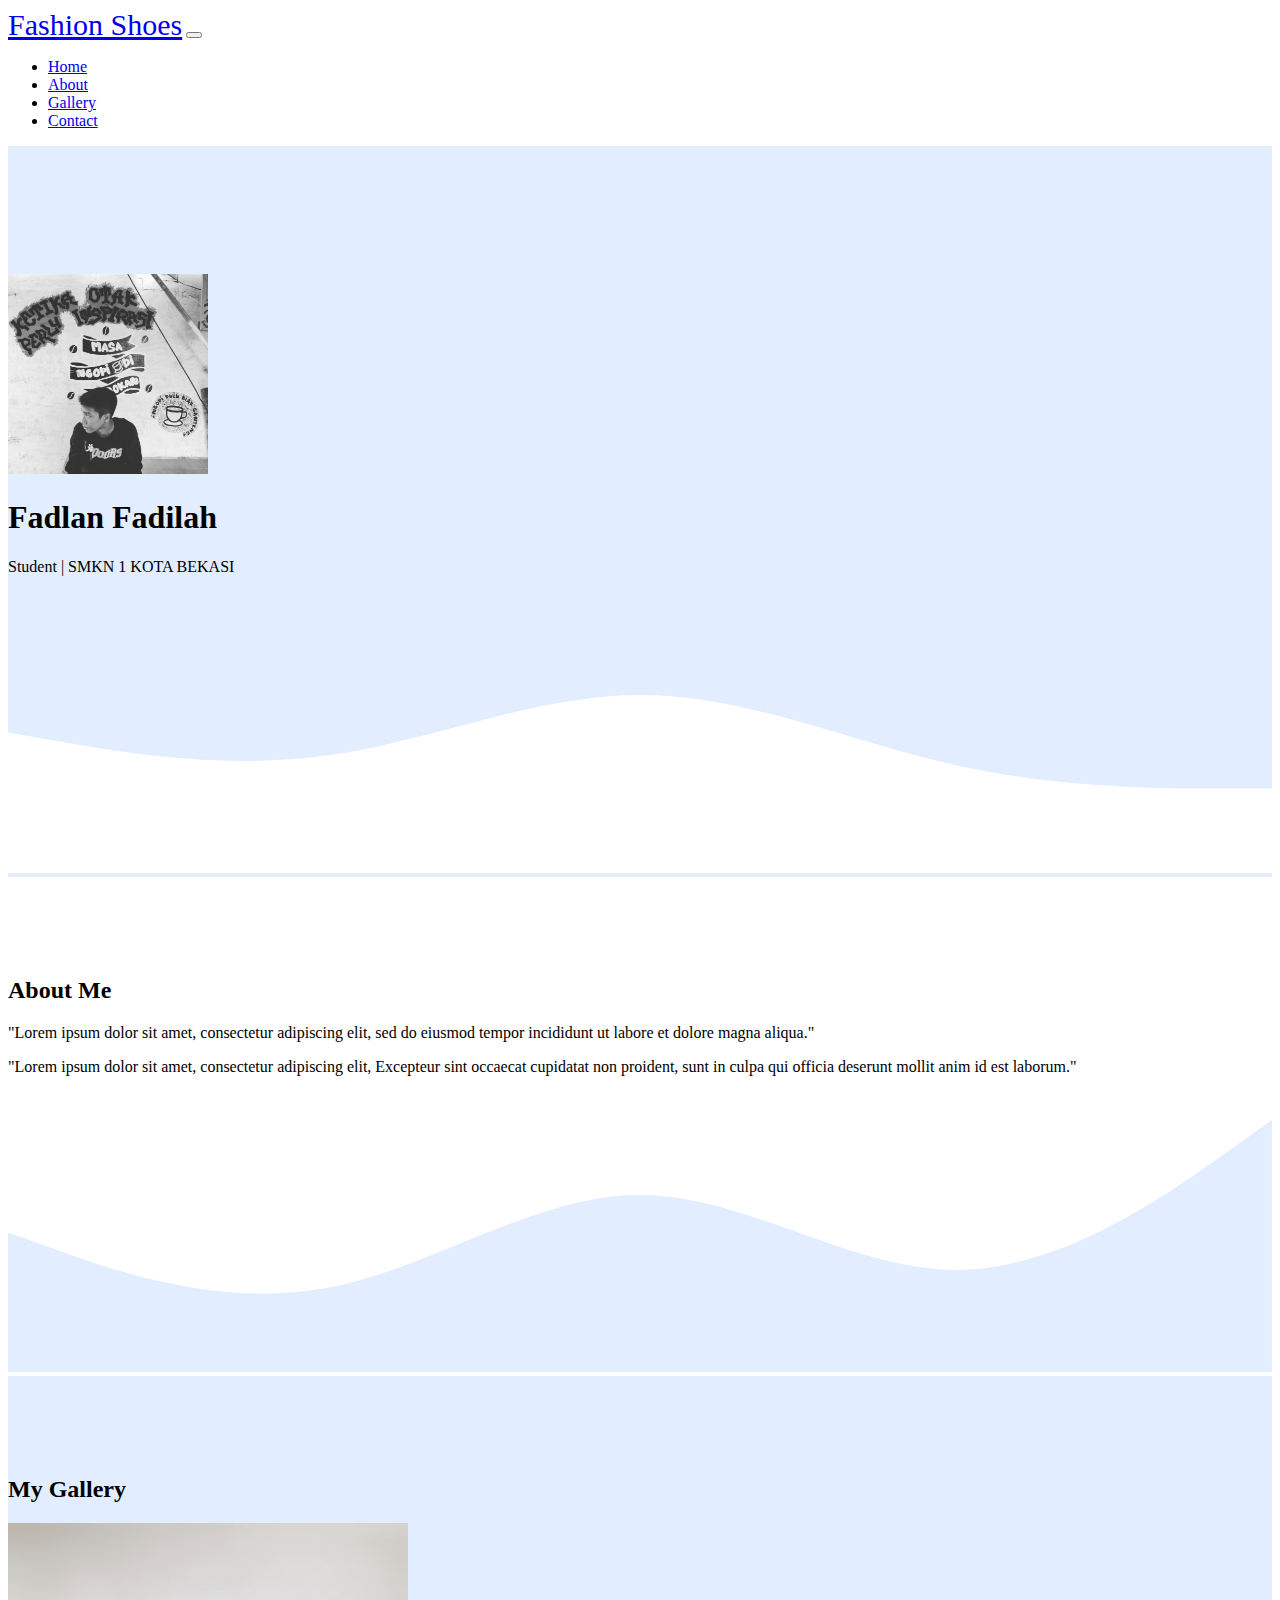
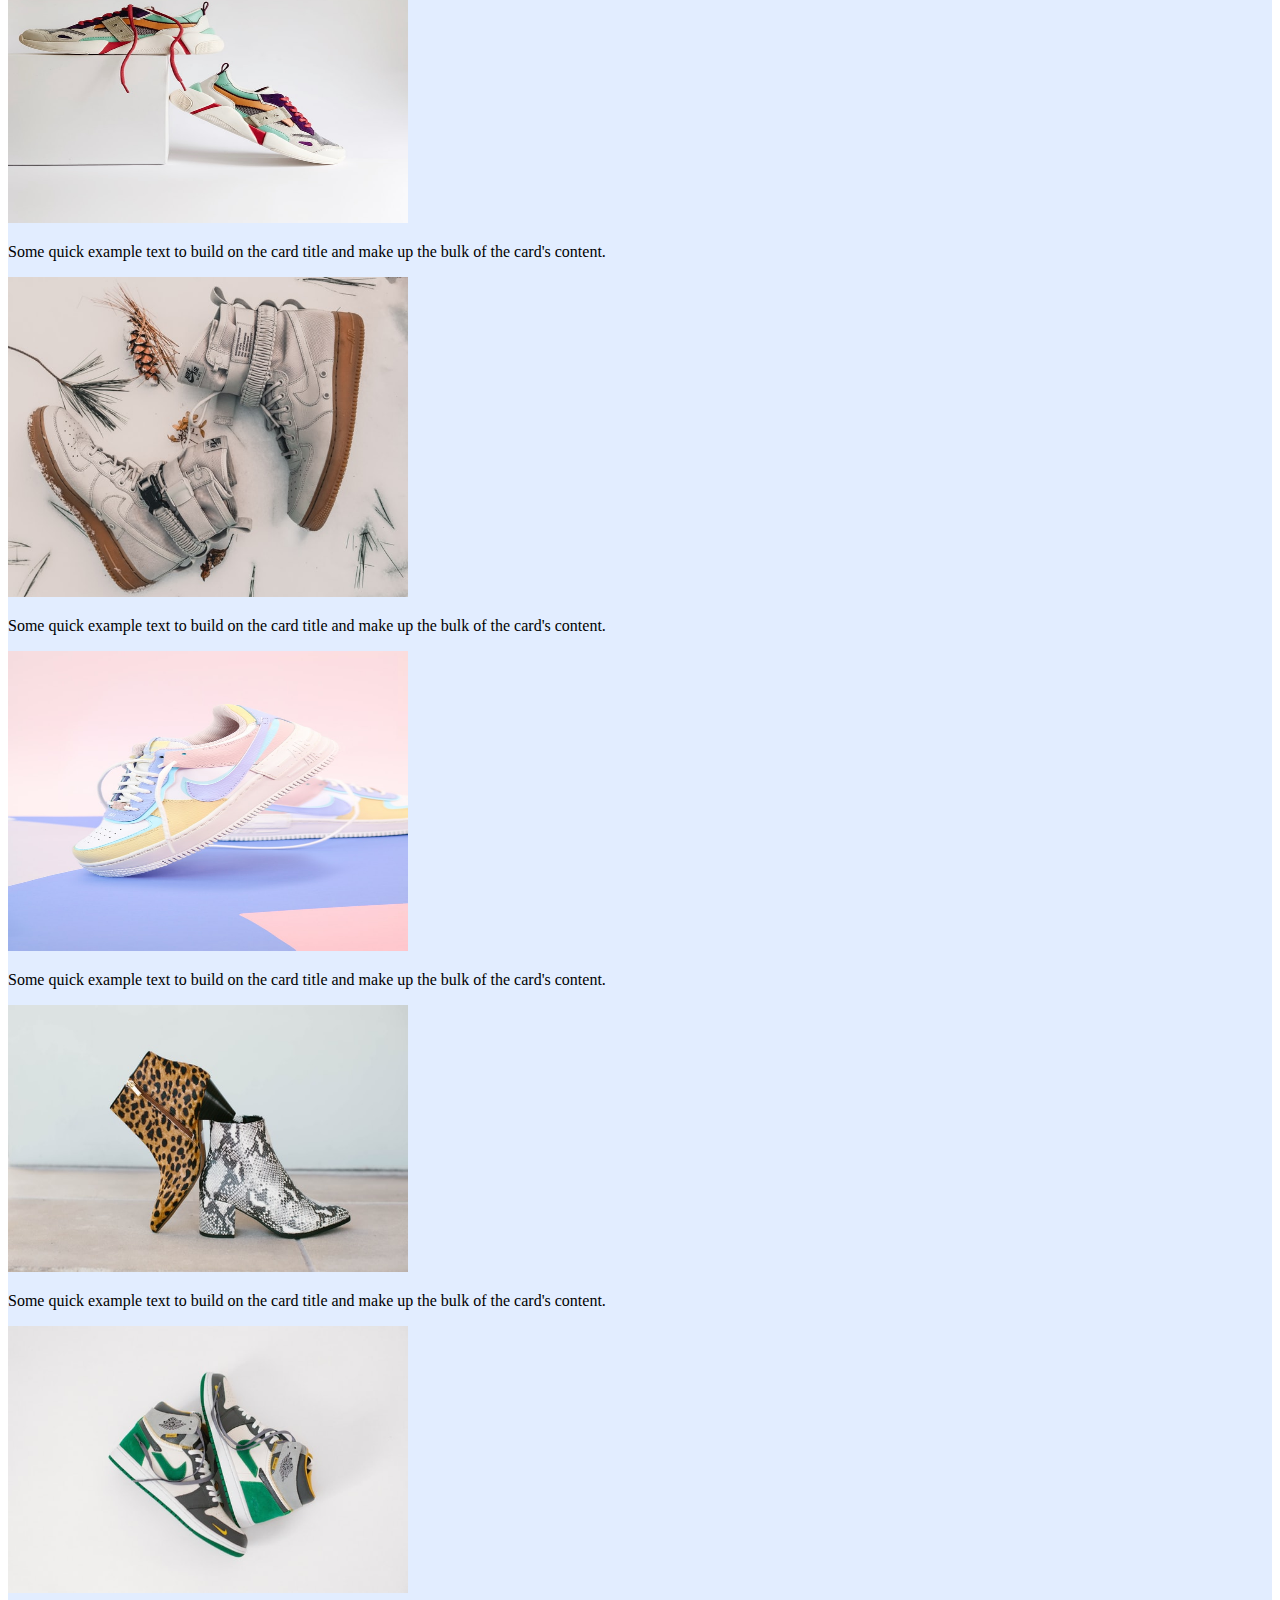
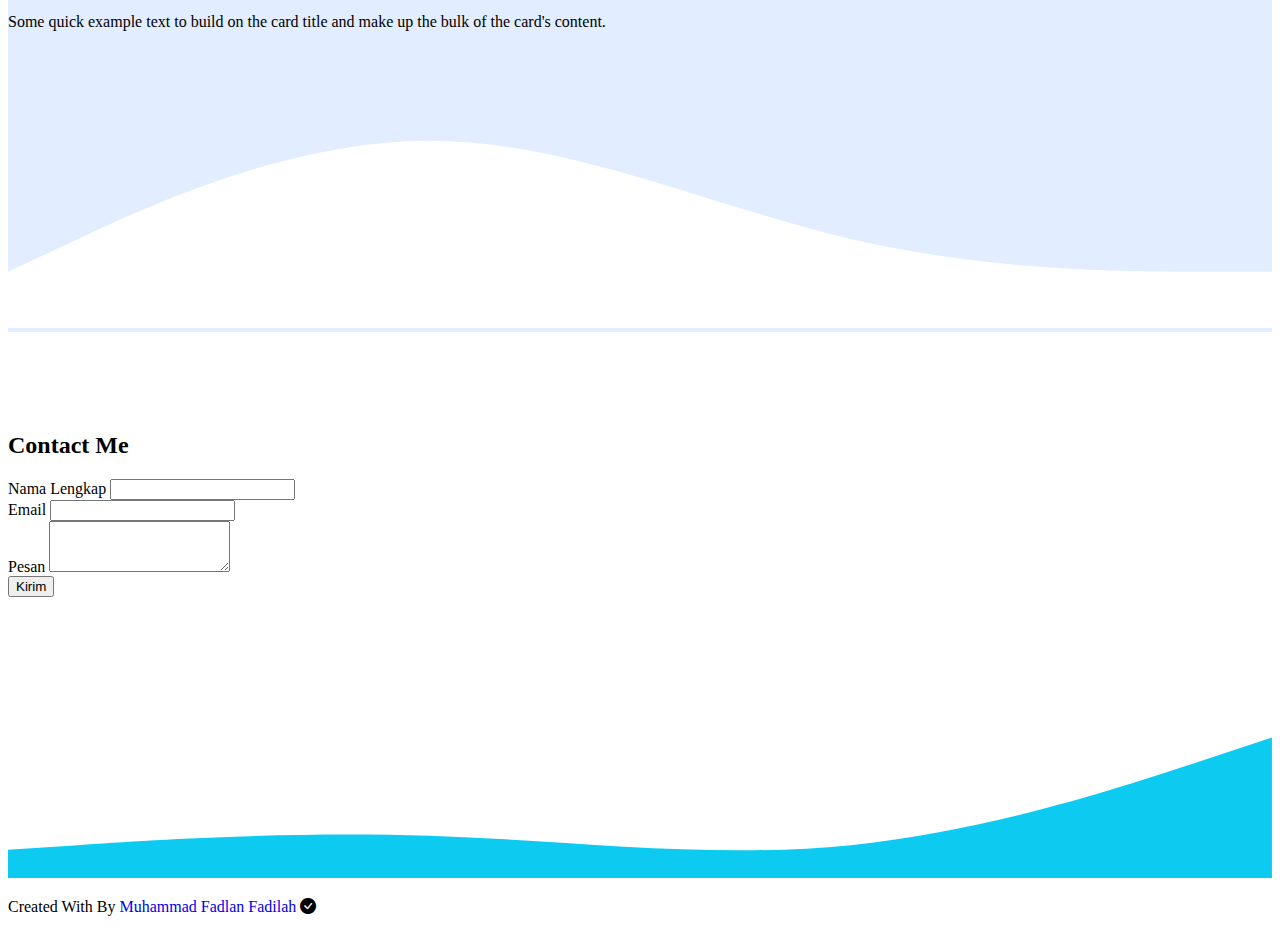
<file: Bootstrap/index.html>
<!doctype html>
<html lang="en">
  <head>
    <!-- Required meta tags -->
    <meta charset="utf-8">
    <meta name="viewport" content="width=device-width, initial-scale=1">

    <!-- Bootstrap CSS -->
    <link href="https://cdn.jsdelivr.net/npm/bootstrap@5.0.1/dist/css/bootstrap.min.css" rel="stylesheet" integrity="sha384-+0n0xVW2eSR5OomGNYDnhzAbDsOXxcvSN1TPprVMTNDbiYZCxYbOOl7+AMvyTG2x" crossorigin="anonymous">

    <!-- Bootstrap Icons -->
    <link rel="stylesheet" href="https://cdn.jsdelivr.net/npm/bootstrap-icons@1.5.0/font/bootstrap-icons.css">
    <!-- My CSS -->
    <link rel="stylesheet" href="style.css">

    <title>My Portofolio | Fadlan Fadilah</title>
  </head>
  <body id="home">

    <!-- Navbar -->
    <nav class="navbar navbar-expand-lg navbar-dark bg-info shadow fixed-top">
  <div class="container">
    <a class="navbar-brand" href="#">Fashion Shoes</a>
    <button class="navbar-toggler" type="button" data-bs-toggle="collapse" data-bs-target="#navbarNav" aria-controls="navbarNav" aria-expanded="false" aria-label="Toggle navigation">
      <span class="navbar-toggler-icon"></span>
    </button>
    <div class="collapse navbar-collapse" id="navbarNav">
      <ul class="navbar-nav ms-auto">
        <li class="nav-item">
          <a class="nav-link active" aria-current="page" href="#home">Home</a>
        </li>
        <li class="nav-item">
          <a class="nav-link" href="#about">About</a>
        </li>
        <li class="nav-item">
          <a class="nav-link" href="#gallery">Gallery</a>
        </li>
        <li class="nav-item">
          <a class="nav-link" href="#contact">Contact</a>
        </li>
      </ul>
    </div>
  </div>
</nav>
    <!-- Akhir Navbar -->

    <!-- Jumbotron -->
<section class="jumbotron text-center">
  <img src="img/fadlanfdlh.png" alt="Fadlan Fadilah" width="200" class="rounded-circle img-thumbnail">
  <h1 class="display-4">Fadlan Fadilah</h1>
  <p class="lead">Student | SMKN 1 KOTA BEKASI</p>
  <svg xmlns="http://www.w3.org/2000/svg" viewBox="0 0 1440 320"><path fill="#FFFFFF" fill-opacity="1" d="M0,160L60,170.7C120,181,240,203,360,186.7C480,171,600,117,720,117.3C840,117,960,171,1080,197.3C1200,224,1320,224,1380,224L1440,224L1440,320L1380,320C1320,320,1200,320,1080,320C960,320,840,320,720,320C600,320,480,320,360,320C240,320,120,320,60,320L0,320Z"></path></svg>
</section>
    <!-- Akhir Jumbotron -->

    <!-- About -->
    <section id="about">
      <div class="container">
        <div class="row text-center mb-5">
          <div class="col">
            <h2>About Me</h2>
          </div>
        </div>
        <div class="row justify-content-center fs-5 text-center">
          <div class="col-md-4">
            <p>"Lorem ipsum dolor sit amet, consectetur adipiscing elit, sed do eiusmod tempor incididunt ut labore et dolore magna aliqua."</p>
          </div>
          <div class="col-md-4">
            <p>"Lorem ipsum dolor sit amet, consectetur adipiscing elit, Excepteur sint occaecat cupidatat non proident, sunt in culpa qui officia deserunt mollit anim id est laborum."</p>
          </div>
        </div>
      </div>
      <svg xmlns="http://www.w3.org/2000/svg" viewBox="0 0 1440 320"><path fill="#e2edff" fill-opacity="1" d="M0,160L60,181.3C120,203,240,245,360,224C480,203,600,117,720,117.3C840,117,960,203,1080,202.7C1200,203,1320,117,1380,74.7L1440,32L1440,320L1380,320C1320,320,1200,320,1080,320C960,320,840,320,720,320C600,320,480,320,360,320C240,320,120,320,60,320L0,320Z"></path></svg>
    </section>
    <!-- Akhir About -->

    <!-- Gallery -->
    <section id="gallery">
      <div class="container">
      <div class="row text-center mb-3">
        <div class="col">
          <h2>My Gallery</h2>
        </div>
      </div>
      <div class="row justify-content-center">
        <!-- Projects 1 -->
        <div class="col-md-4 mb-3">
          <div class="card">
            <img src="img/gallery/1.jpg" class="card-img-top" alt="Gallery 1" width="400" height="300">
            <div class="card-body">
            <p class="card-text">Some quick example text to build on the card title and make up the bulk of the card's content.</p>
            </div>
          </div>
        </div>
        <!-- Akhir Gallery 1 -->

        <!-- Gallery 2 -->
        <div class="col-md-4 mb-3">
          <div class="card">
            <img src="img/gallery/2.jpg" class="card-img-top" alt="Gallery 2" width="400">
            <div class="card-body">
            <p class="card-text">Some quick example text to build on the card title and make up the bulk of the card's content.</p>
            </div>
          </div>
        </div>
        <!-- Akhir Gallery 2 -->

        <!-- Gallery 3 -->
        <div class="col-md-4 mb-3">
          <div class="card">
            <img src="img/gallery/3.jpg" class="card-img-top" alt="Gallery 3" width="400" height="300">
            <div class="card-body">
            <p class="card-text">Some quick example text to build on the card title and make up the bulk of the card's content.</p>
            </div>
          </div>
        </div>
        <!-- Akhir Gallery 3 -->

        <!-- Gallery 4 -->
        <div class="col-md-4 mb-3">
          <div class="card">
            <img src="img/gallery/4.jpg" class="card-img-top" alt="Gallery 4" width="400">
            <div class="card-body">
            <p class="card-text">Some quick example text to build on the card title and make up the bulk of the card's content.</p>
            </div>
          </div>
        </div>
        <!-- Akhir Gallery 4 -->

        <!-- Gallery 5 -->
        <div class="col-md-4 mb-3">
          <div class="card">
            <img src="img/gallery/5.jpg" class="card-img-top" alt="Gallery 5" width="400">
            <div class="card-body">
            <p class="card-text">Some quick example text to build on the card title and make up the bulk of the card's content.</p>
            </div>
          </div>
        </div>
        <!-- Akhir Gallery 5 -->
      </div>
    </div>
    <svg xmlns="http://www.w3.org/2000/svg" viewBox="0 0 1440 320"><path fill="#FFFFFF" fill-opacity="1" d="M0,256L80,218.7C160,181,320,107,480,106.7C640,107,800,181,960,218.7C1120,256,1280,256,1360,256L1440,256L1440,320L1360,320C1280,320,1120,320,960,320C800,320,640,320,480,320C320,320,160,320,80,320L0,320Z"></path></svg>
    </section>
    <!-- Akhir Gallery -->

    <!-- Contacts -->
    <section id="contact">
      <div class="container">
        <div class="row text-center mb-3">
          <div class="col">
            <h2>Contact Me</h2>
          </div>
        </div>
        <div class="row justify-content-center">
          <div class="col-md-6">
            <form>
              <div class="mb-3">
                <label for="name" class="form-label">Nama Lengkap</label>
                <input type="text" class="form-control" id="name" aria-describedby="name">
              </div>
              <div class="mb-3">
                <label for="email" class="form-label">Email</label>
                <input type="email" class="form-control" id="email" aria-describedby="email">
              </div>
              <div class="mb-3">
                <label for="pesan" class="form-label">Pesan</label>
                <textarea class="form-control" id="pesan" rows="3"></textarea>
              </div>
                <button type="submit" class="btn btn-primary">Kirim</button>
            </form>
          </div>
        </div>
      </div>
      <svg xmlns="http://www.w3.org/2000/svg" viewBox="0 0 1440 320"><path fill="#0dcaf0" fill-opacity="1" d="M0,288L80,282.7C160,277,320,267,480,272C640,277,800,299,960,282.7C1120,267,1280,213,1360,186.7L1440,160L1440,320L1360,320C1280,320,1120,320,960,320C800,320,640,320,480,320C320,320,160,320,80,320L0,320Z"></path></svg>
    </section>
    <!-- Akhir Contacts -->

    <!-- Footer -->
    <footer class="bg-info text-white text-center pb-3">
      <p>Created With By <a href="https://www.instagram.com/mhmd.fdlh24_" class="text-white fw-bold">Muhammad Fadlan Fadilah</a> <i class="bi bi-check-circle-fill text-primary"></i></p>
    </footer>
    <!-- Akhir Footer -->

    <script src="https://cdn.jsdelivr.net/npm/bootstrap@5.0.1/dist/js/bootstrap.bundle.min.js" integrity="sha384-gtEjrD/SeCtmISkJkNUaaKMoLD0//ElJ19smozuHV6z3Iehds+3Ulb9Bn9Plx0x4" crossorigin="anonymous"></script>
  </body>
</html>
</file>
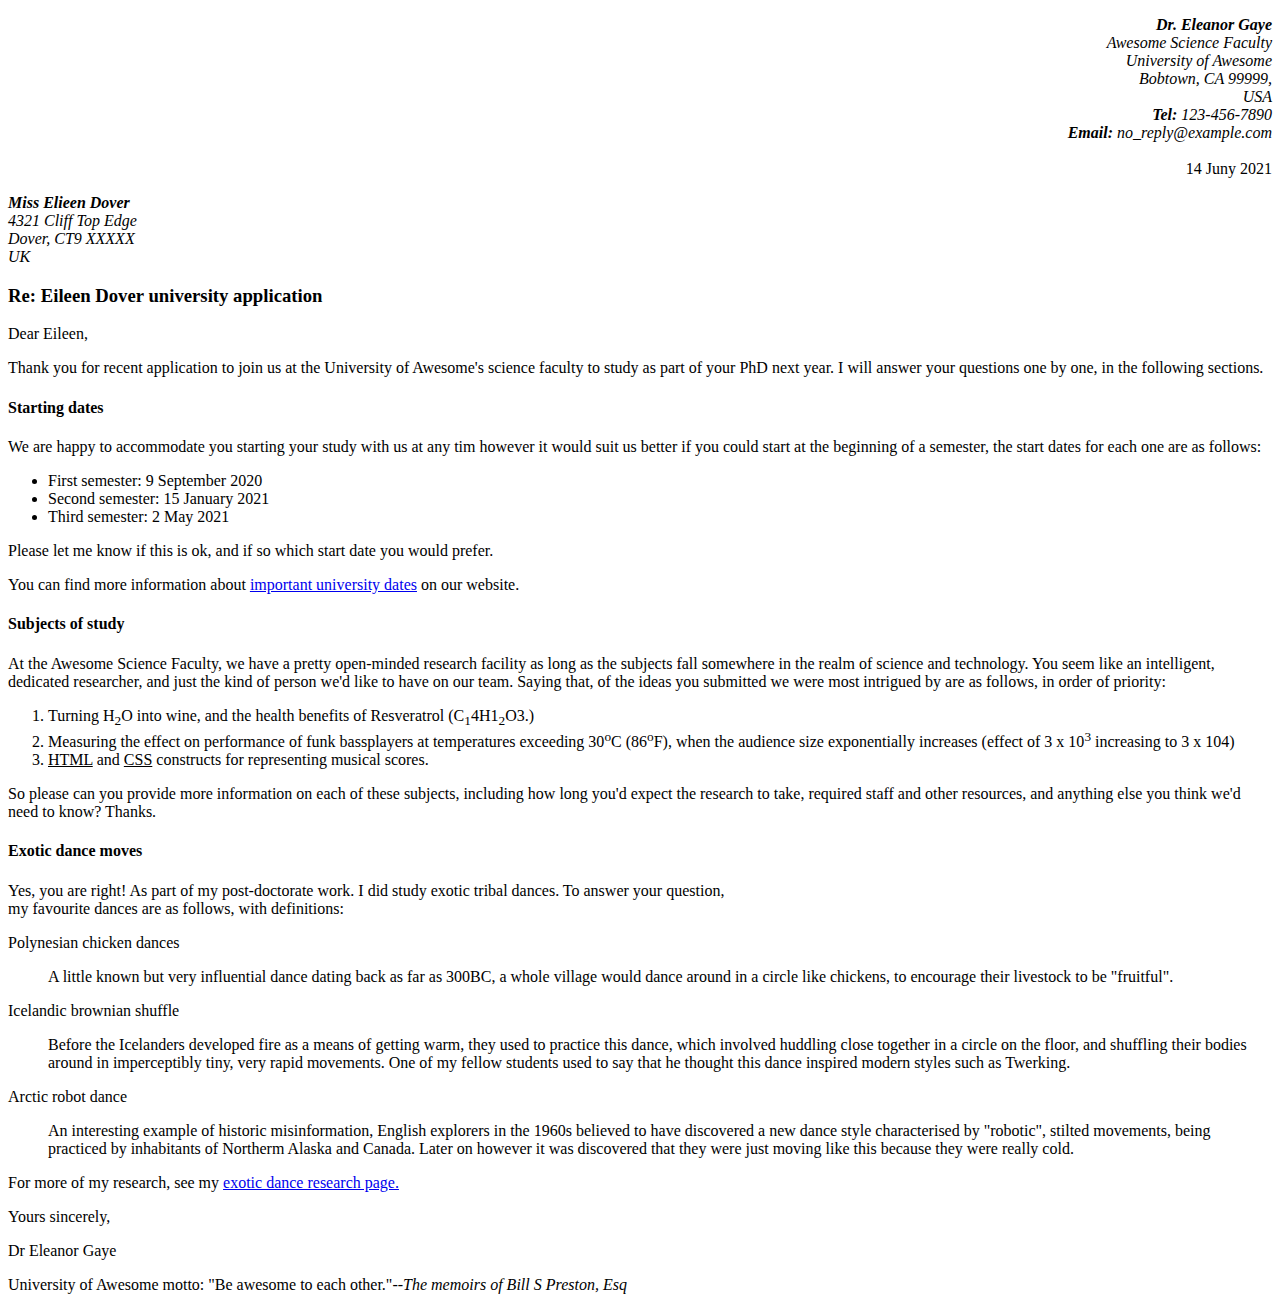
<file: Latihan1.html>
<!DOCTYPE HTML>
<html>
  <head>
    <title>Latihan 1</title>
  </head>
  
  <body>
    <p align="right">
      <i>
        <b>Dr. Eleanor Gaye</b>
        <br>
        Awesome Science Faculty
        <br>
        University of Awesome
        <br>
        Bobtown, CA 99999,
        <br>
        USA
        <br>
        <b>Tel: </b>123-456-7890
        <br>
        <b>Email: </b>no_reply@example.com
        <br><br>
      </i>
      14 Juny 2021
    </p>
    
    <p>
      <i>
        <b>Miss Elieen Dover</b>
        <br>
        4321 Cliff Top Edge
        <br>
        Dover, CT9 XXXXX
        <br>
        UK
        <br>
      </i>
    </p>
    
    <h3>
      Re: Eileen Dover university application
    </h3>
    <p>
      Dear Eileen,
    </p>
    <p>
      Thank you for recent application to join us at the University of Awesome's science faculty to study as part of your PhD next year. I will answer your questions one by one, in the following sections.
    </p>
    <h4>Starting dates</h4>
    <p>
      We are happy to accommodate you starting your study with us at any tim however it would suit us better if you could start at the beginning of a semester, the start dates for each one are as follows:
    </p>
<ul>
  <li>
  First semester: 9 September 2020
  </li>
  <li>
  Second semester: 15 January 2021
  </li>
  <li>
  Third semester: 2 May 2021
  </li>
</ul>

<p>
  Please let me know if this is ok, and if so which start date you would prefer.
</p>
<p>
  You can find more information about <a href="#">important university dates</a> on our website.
</p>

<h4>Subjects of study</h4>

  <p>
    At the Awesome Science Faculty, we have a pretty open-minded research facility as long as the subjects fall somewhere in the realm of science and technology. You seem like an intelligent, dedicated researcher, and just the kind of person we'd like to have on our team. Saying that, of the ideas you submitted we were most intrigued by are as follows, in order of priority:
  </p>
  <ol type="1">
    <li>
      Turning H<sub>2</sub>O into wine, and the health benefits of Resveratrol (C<sub>1</sub>4H1<sub>2</sub>O3.)
    </li>
    <li>
      Measuring the effect on performance of funk bassplayers at temperatures exceeding 30<sup>o</sup>C (86<sup>o</sup>F), when the audience size exponentially increases (effect of 3 x 10<sup>3</sup> increasing to 3 x 104)
    </li>
    <li>
      <u>HTML</u> and <u>CSS</u> constructs for representing musical scores.
    </li>
  </ol>

<p>
  So please can you provide more information on each of these subjects, including how long you'd expect the research to take, required staff and other resources, and anything else you think we'd need to know? Thanks.
</p>

<h4>Exotic dance moves</h4>

<p>
  Yes, you are right! As part of my post-doctorate work. I did study exotic tribal dances. To answer your question,
  <br>
my favourite dances are as follows, with definitions:
</p>

Polynesian chicken dances
<ul type="none">
  <li>
    A little known but very influential dance dating back as far as 300BC, a whole village would dance around in a circle like chickens, to encourage their livestock to be "fruitful".
  </li>
</ul>

Icelandic brownian shuffle
<ul type="none">
  <li>
    Before the Icelanders developed fire as a means of getting warm, they used to practice this dance, which involved huddling close together in a circle on the floor, and shuffling their bodies around in imperceptibly tiny, very rapid movements. One of my fellow students used to say that he thought this dance inspired modern styles such as Twerking.
  </li>
</ul>

Arctic robot dance
<ul type="none">
  <li>
    An interesting example of historic misinformation, English explorers in the 1960s believed to have discovered a new dance style characterised by "robotic", stilted movements, being practiced by inhabitants of Northerm Alaska and Canada. Later on however it was discovered that they were just moving like this because they were really cold.
  </li>
</ul>

<p>
  For more of my research, see my <a href="#">exotic dance research page.</a>
</p>
<p>
  Yours sincerely,
</p>
<p>
  Dr Eleanor Gaye
</p>
<p>
  University of Awesome motto: "Be awesome to each other."--<i>The memoirs of Bill S Preston, Esq</i>
</p>
  </body>
</html>
</file>
<file: Bootstrap/style.css>
.navbar-brand{
	font-family: Brush Script MT;
	font-size: 30px;
}

.jumbotron {
	padding-top: 8rem;
	background-color: #e2edff;
}

#gallery{
	background-color: #e2edff;
}

footer p a {
	text-decoration: none;
}

section{
	padding-top: 5rem;
}
</file>
